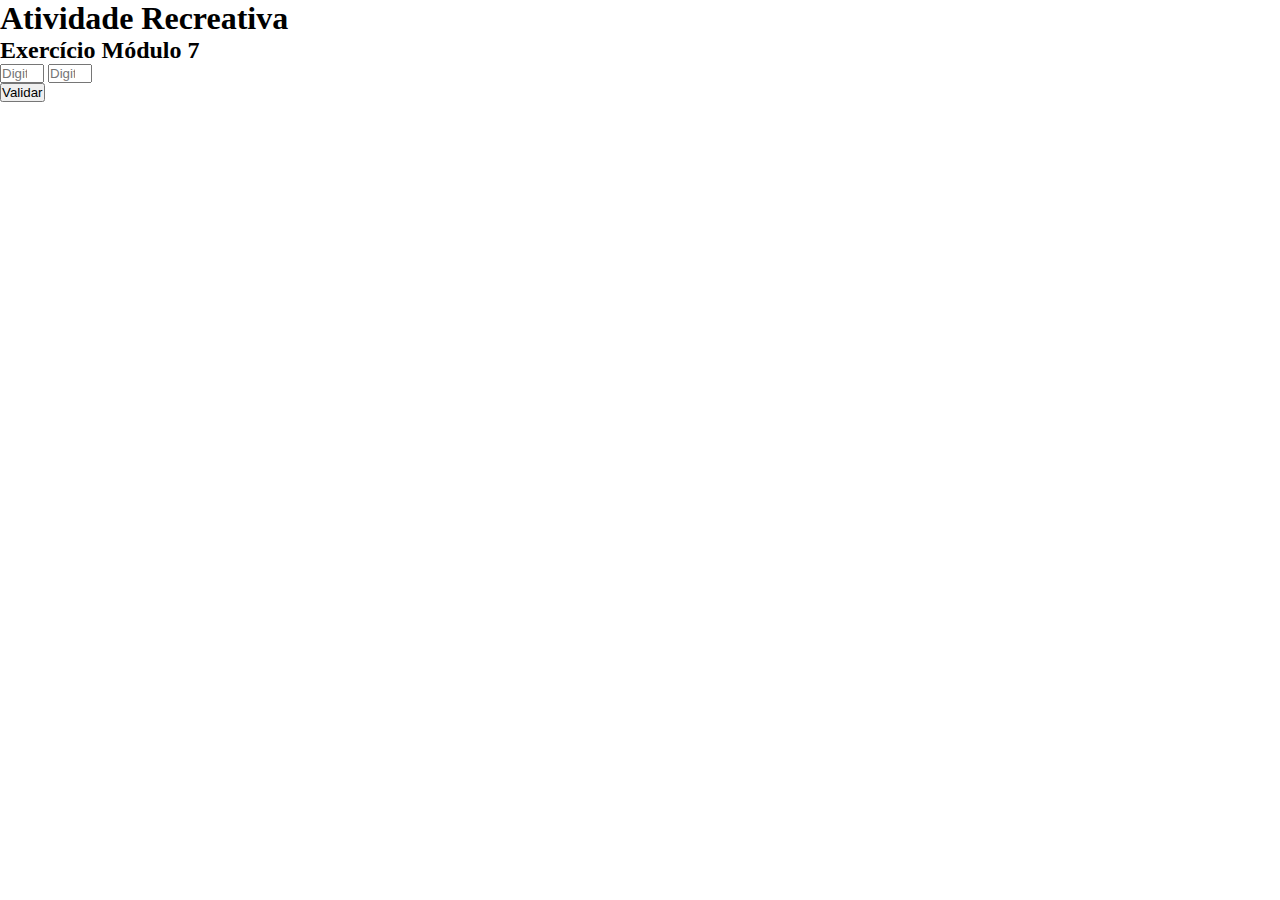
<file: index.html>
<!DOCTYPE html>
<html lang="pt-BR">
<head>
    <meta charset="UTF-8">
    <meta http-equiv="X-UA-Compatible" content="IE=edge">
    <meta name="viewport" content="width=device-width, initial-scale=1.0">
    <title>Pratique</title>
    <link rel="stylesheet" href="./main.css" />
</head>
<body>
    <div class="container">
        <h1>Atividade Recreativa</h1>
        <h2>Exercício Módulo 7</h2>
        <form id="form-deposito">
            <input type="number" id="campo-A" required placeholder="Digite um número de 0 a 8" min="0" max="8" />
            <input type="number" id="campo-B" required placeholder="Digite um número de 1 a 9 e que seja maior que o número do campo A" min="1" max="9" />
            <p class="error-message"></p>
            <button id="submit" type="submit">Validar</button>
        </form>
        <p class="success-message"></p>
    </div>
    <script src="./main.js"></script>
</body>
</html>
</file>
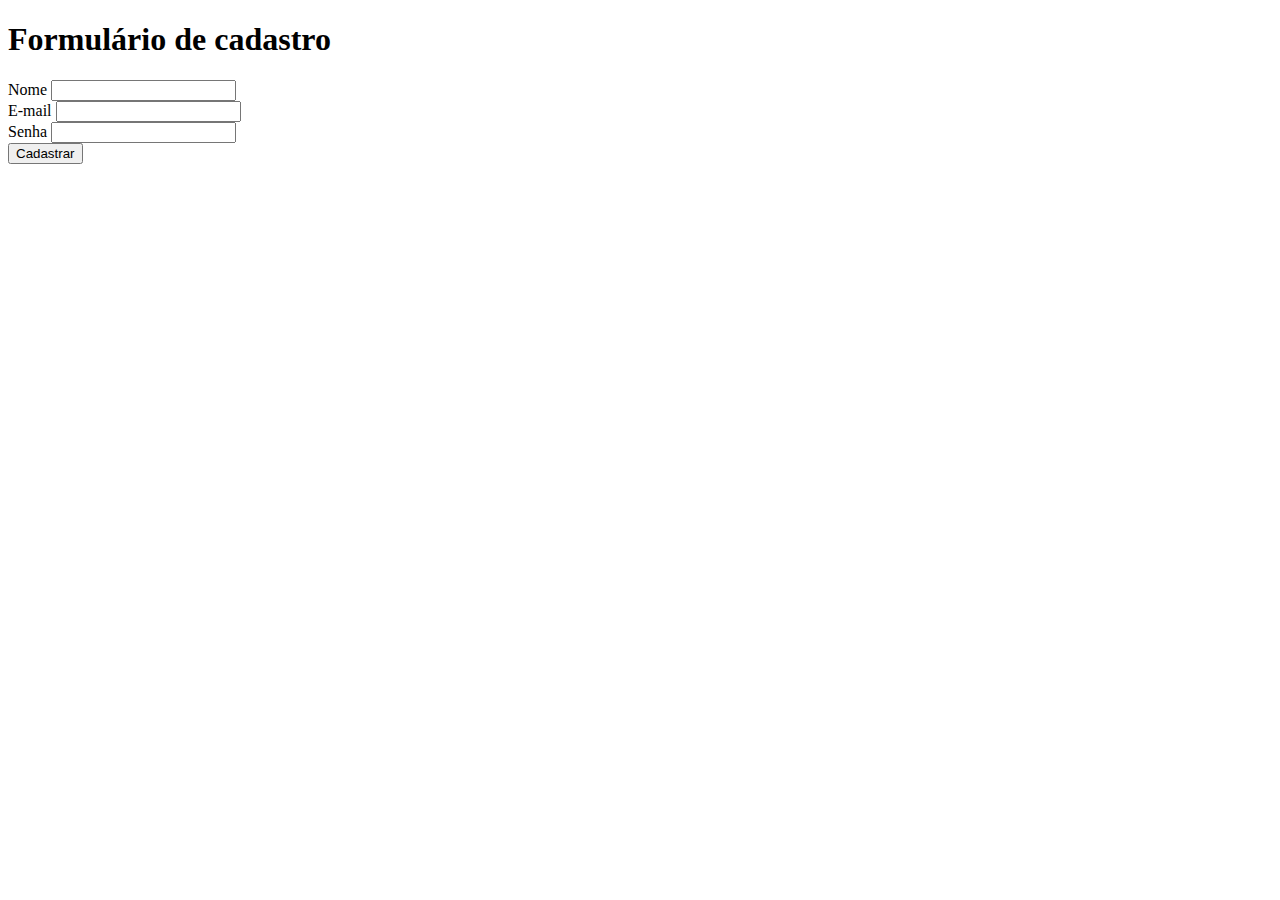
<file: forms.html>
<!DOCTYPE html>
<html lang="pt-br">
<head>
    <meta charset="UTF-8">
    <meta name="viewport" content="width=device-width, initial-scale=1.0">
    <title>Formulário de cadastro</title>
</head>
<body>
    <h1>Formulário de cadastro</h1>
    <form>
        <label for="Nome">Nome</label>
        <input id="Nome" type="Nome" />
        <br>
        <label for="E-mail">E-mail</label>
        <input id="E-mail" type="E-mail" />
        <br />
        <label for="Senha">Senha</label>
        <input id="Senha" type="Senha" />
        <br>
            <button type="reset">
                Cadastrar
            </button>
    </form>
</body>
</html>
</file>
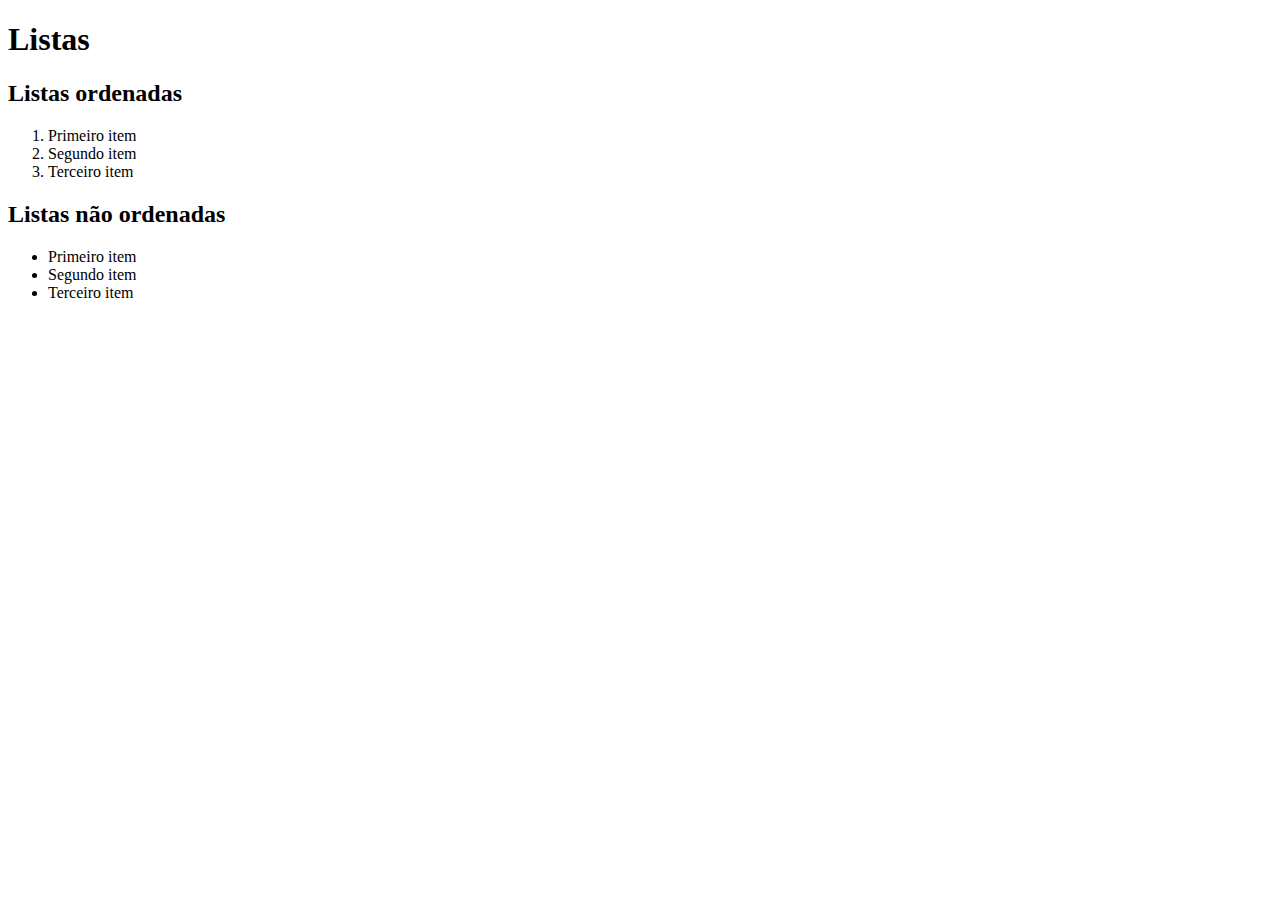
<file: listas.html>
<!DOCTYPE html>
<html lang="pt-br">
<head>
    <meta charset="UTF-8">
    <meta name="viewport" content="width=device-width, initial-scale=1.0">
    <title>Listas</title>
</head>
<body>
   <header>
    <h1>Listas</h1>
   </header>
   <main>
    <section>
        <h2>Listas ordenadas</h2>
        <ol>
            <li>Primeiro item</li>
            <li>Segundo item</li>
            <li>Terceiro item</li>
        </ol>
    </section>
    <section>
        <h2>Listas não ordenadas</h2>
        <ul>
            <li>Primeiro item</li>
            <li>Segundo item</li>
            <li>Terceiro item</li>
        </ul>
    </section>
   </main>
</body>
</html>
</file>
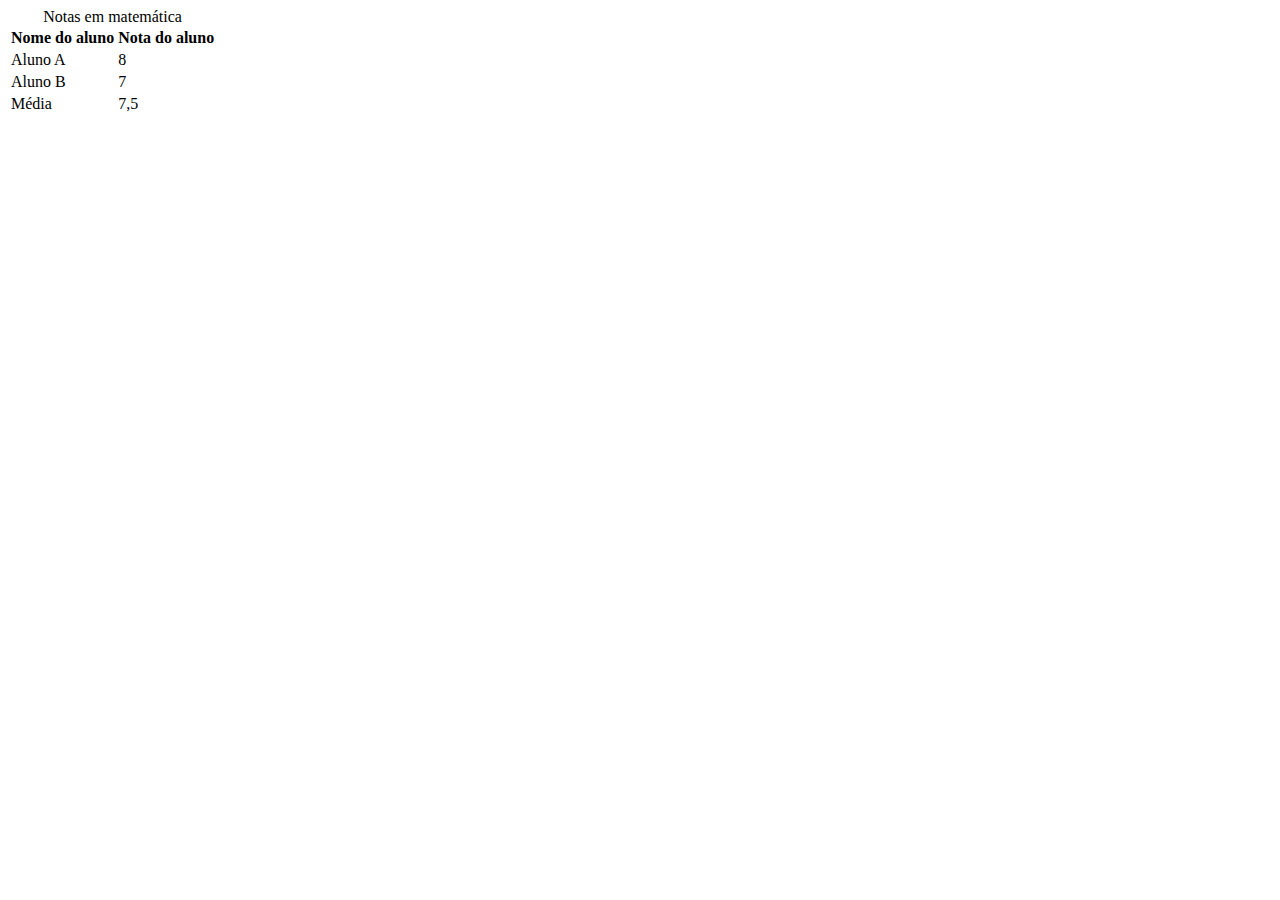
<file: tabela.html>
<!DOCTYPE html>
<html lang="pt-br">
<head>
    <meta charset="UTF-8">
    <meta name="viewport" content="width=device-width, initial-scale=1.0">
    <title>Tabelas</title>
</head>
<body>
    <table>
        <caption>Notas em matemática</caption>
        <thead>
            <tr>
                <th>Nome do aluno</th>
                <th>Nota do aluno</th>
            </tr>
        </thead>
        <tbody>
            <tr>
                <td>Aluno A</td>
                <td>8</td>
                <tr>
                    <td>Aluno B</td>
                    <td>7</td>
                </tr>
            </tr>
        </tbody>
        <tfoot>
            <tr>
                <td>Média</td>
                <td>7,5</td>
            </tr>
        </tfoot>
    </table>
</body>
</html>
</file>
<file: main.css>
* {
    box-sizing: border-box;
    margin: 0;
    padding: 0;
}

body > header {
    background-color: #2f3640;
    padding: 16px 0;
    color: rgb(233, 224, 224);
}

header .container {
    display: flex;
    align-items: center;
    justify-content: space-between;
}

header li {
    display: inline;
    font-family: Arial, Helvetica, sans-serif;
    font-weight: bold;
    margin-left: 16px;
}

header li a {
    color: rgb(233, 224, 224);
    text-decoration: none;
}

.container {
    width: 1366px;
    margin: 0 auto;
}

.articles {
    display: flex;
    flex-wrap: wrap;
    justify-content: space-between;
}

.articles article img {
    /* height: 180px; */
    width: 100;

}

.articles article {
    width: 30%;
}

section {
    padding: 16px 0;
}

section h2, 
.articles article {
    margin-bottom: 16px;
}

.articles article h3 {
    margin-top: 9px;
    margin-bottom: 9px;
}

.articles article a {
    background-color: blue;
    color: white;
    padding: 8px;
    display: inline-block;
    text-decoration: none;
    font-weight: bold;
    margin-top: 8px;
}

.articles article a:hover {
    text-decoration: underline;
}

.articles article p, 
.articles article a {
    font-family: Arial, Helvetica, sans-serif;
}

.articles article h3 {
    font-size: 24px;
}

section h2 {
    font-size: 32px;
}

#palpites {
    background-color: rgb(167, 252, 174);
}

#palpites .articles article a {
    background-color: rgb(0, 255, 0);
}

#outrotempo {
    background-color: blanchedalmond;
}

#outrotempo .articles article a {
    background-color: black;
}
</file>
